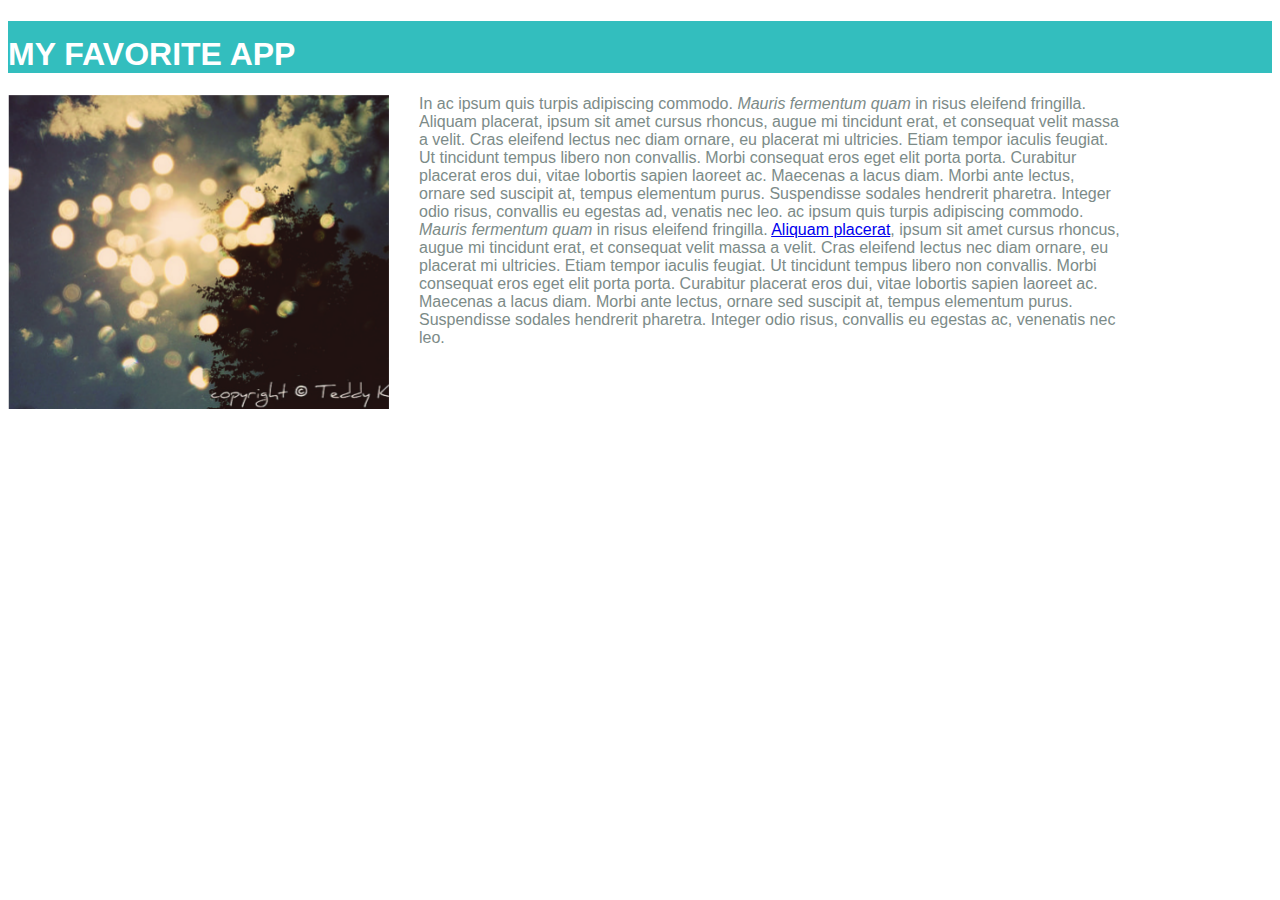
<file: toplist/index.html>
<!DOCTYPE html>

<html>
<head>
    <link rel="stylesheet" href="style.css">
    <title>Favorite App</title>
</head>
<body>
    <h1 class="title">MY FAVORITE APP</h1>
    <div class="app">
        <div class="screenshot"><img src="images/app.png" alt="This is a screenshot"></div>
        <div class="description">In ac ipsum quis turpis adipiscing commodo. <em>Mauris fermentum quam</em> in risus eleifend fringilla. Aliquam placerat, ipsum sit amet cursus rhoncus, augue mi tincidunt erat, et consequat velit massa a velit. Cras eleifend lectus nec diam ornare, eu placerat mi ultricies. Etiam tempor iaculis feugiat. Ut tincidunt tempus libero non convallis. Morbi consequat eros eget elit porta porta. Curabitur placerat eros dui, vitae lobortis sapien laoreet ac. Maecenas a lacus diam. Morbi ante lectus, ornare sed suscipit at, tempus elementum purus. Suspendisse sodales hendrerit pharetra. Integer odio risus, convallis eu egestas ad, venatis nec leo. ac ipsum quis turpis adipiscing commodo. <em>Mauris fermentum quam</em> in risus eleifend fringilla. <a href="#">Aliquam placerat</a>, ipsum sit amet cursus rhoncus, augue mi tincidunt erat, et consequat velit massa a velit. Cras eleifend lectus nec diam ornare, eu placerat mi ultricies. Etiam tempor iaculis feugiat. Ut tincidunt tempus libero non convallis. Morbi consequat eros eget elit porta porta. Curabitur placerat eros dui, vitae lobortis sapien laoreet ac. Maecenas a lacus diam. Morbi ante lectus, ornare sed suscipit at, tempus elementum purus. Suspendisse sodales hendrerit pharetra. Integer odio risus, convallis eu egestas ac, venenatis nec leo.</div>
    </div>
</body>
</html>
</file>
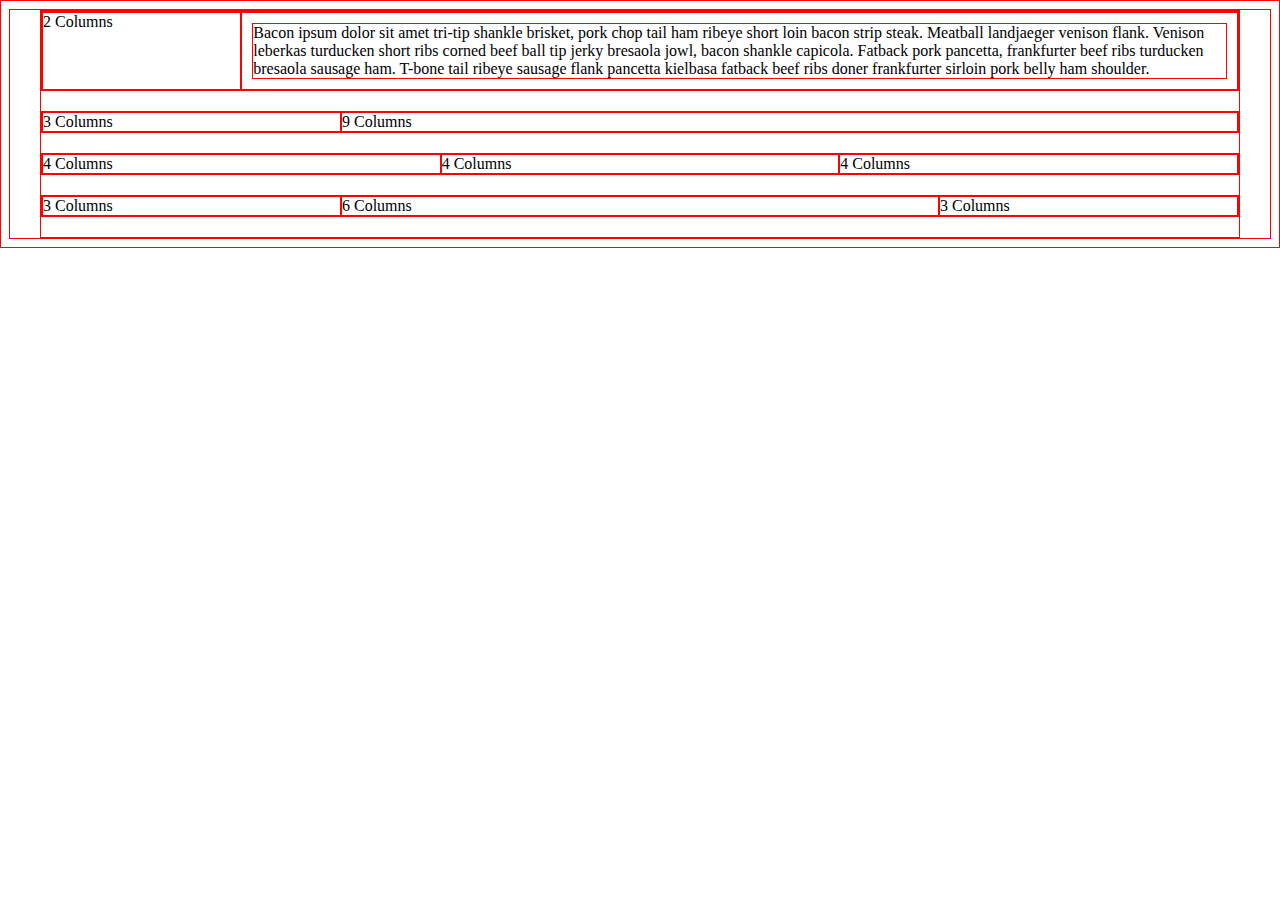
<file: framework/test.html>
<!doctype html>
<html>
<head>
  <meta charset="utf-8">
  <title>Framework Test page</title>
  <link rel="stylesheet" href="css/main.css">
</head>
<body>

  <div class="grid">

    <div class="row">
      <div class="col-2">2 Columns</div>
      <div class="col-10 end">
        <p>Bacon ipsum dolor sit amet tri-tip shankle brisket, pork chop tail ham ribeye short loin bacon strip steak. Meatball landjaeger venison flank. Venison leberkas turducken short ribs corned beef ball tip jerky bresaola jowl, bacon shankle capicola. Fatback pork pancetta, frankfurter beef ribs turducken bresaola sausage ham. T-bone tail ribeye sausage flank pancetta kielbasa fatback beef ribs doner frankfurter sirloin pork belly ham shoulder.</p>
      </div>
    </div>

    <div class="row">
      <div class="col-3">3 Columns</div>
      <div class="col-9 end">9 Columns</div>
    </div>

    <div class="row">
      <div class="col-4">4 Columns</div>
      <div class="col-4">4 Columns</div>
      <div class="col-4 end">4 Columns</div>
    </div>

    <div class="row">
      <div class="col-3">3 Columns</div>
      <div class="col-6">6 Columns</div>
      <div class="col-3 end">3 Columns</div>
    </div>
  </div>
</body>
</html>
</file>
<file: toplist/style.css>
/*
* {
   outline: 1px solid red !important;
}
*/

* {
    -webkit-box-sizing: border-box;
    -moz-box-sizing: border-box;
    -ms-box-sizing: border-box;
    box-sizing: border-box;
    font-family: arial;
}

.title {
    padding-top: 15px;
    background: #33BEBE;
    color: white;
}
.app {
    display:flex;
}
.screenshot {
    max-width: 460px;
}
.description {
    color: #7C8B88;
    max-width: 705px;
    margin-left: 30px;
}
</file>
<file: framework/css/main.css>
* {
    border: 1px solid red !important;
}

* {
    -webkit-box-sizing: border-box;
    -moz-box-sizing: border-box;
    -ms-box-sizing: border-box;
    box-sizing: border-box;
}

@media only screen and (max-width: 500px) {
    p {
        background-color: blue;
    }
}

p {
    margin: 10px;
}

.grid {
    margin: 0 auto;
    max-width: 1200px;
    width: 100%;
}

.row {
    width: 100%;
    margin-bottom: 20px;
    display: flex;
}

.col-1 {
    width: 8.33%;
}

.col-2 {
    width: 16.66%;
}

.col-3 {
    width: 25%;
}

.col-4 {
    width: 33.33%;
}

.col-5 {
    width: 41.66%;
}

.col-6 {
    width: 50%;
}

.col-7 {
    width: 58.33%;
}

.col-8 {
    width: 66.66%;
}

.col-9 {
    width: 75%;
}

.col-10 {
    width: 83.33%;
}

.col-11 {
    width: 91.66%;
}

.col-12 {
    width: 100%;
}
</file>
